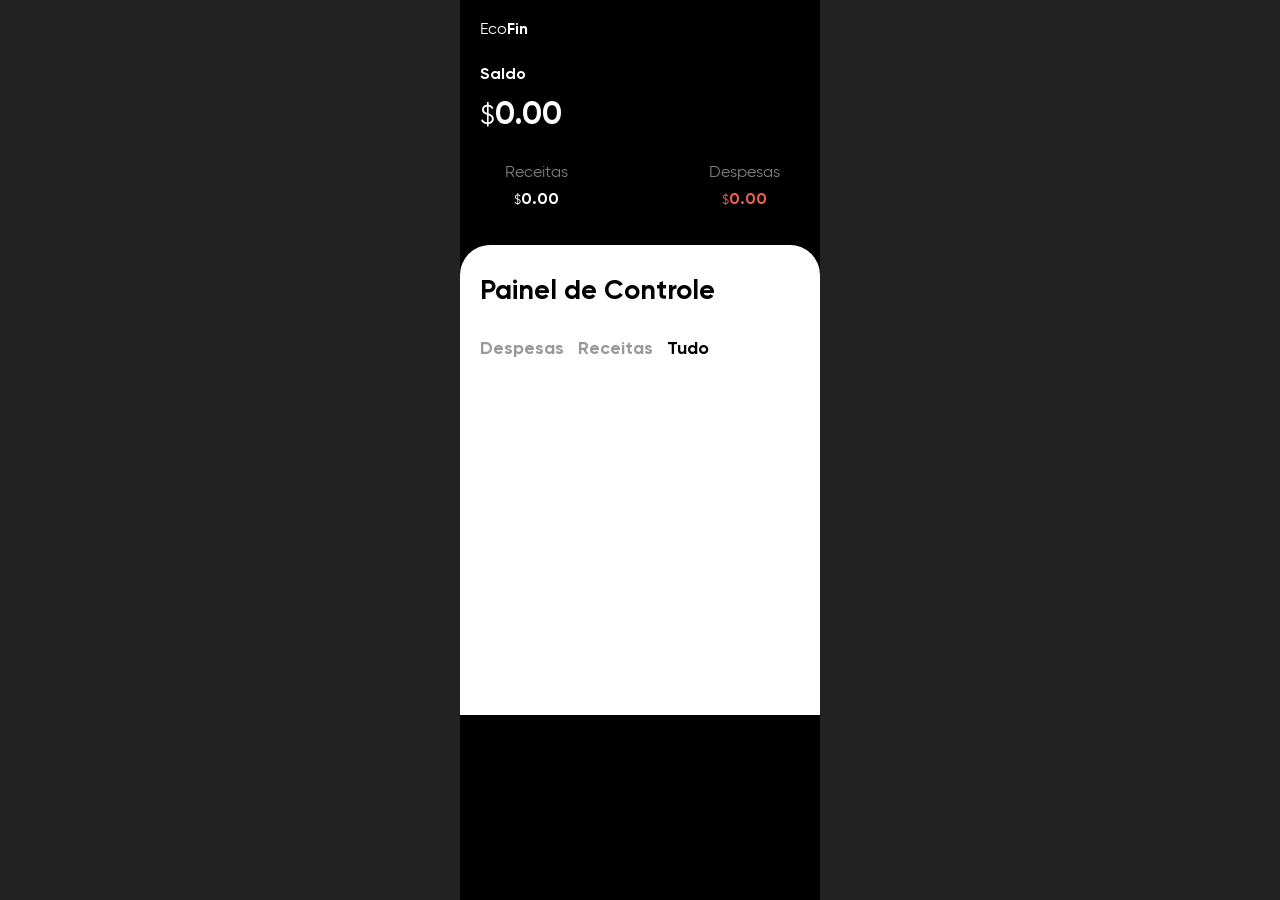
<file: Budget-app-master 1.0/index.html>
<!DOCTYPE html>
<html lang="pt-BR">
  <head>
    <meta charset="UTF-8" />
    <meta http-equiv="X-UA-Compatible" content="IE=edge" />
    <meta name="viewport" content="width=device-width, initial-scale=1.0" />
    <title>EcoFin | Aplicativo de Finanças</title>
    <link href="./style.css" rel="stylesheet" type="text/css" />
  </head>
  <body>
    <div class="budget-container">
      <div class="app-title">
        <a href="">Eco<b>Fin</b></a>
      </div>

      <div class="budget-header">
        <div class="balance">
          <div class="title">Saldo</div>
          <div class="value"><small>R$</small>0</div>
        </div>

        <div class="account">
          <div class="income">
            <div class="title">Receitas</div>
            <div class="income-total"><small>R$</small>0</div>
          </div>

          <div class="chart"></div>

          <div class="outcome">
            <div class="title">Despesas</div>
            <div class="outcome-total"><small>R$</small>0</div>
          </div>
        </div>
      </div>

      <div class="budget-dashboard">
        <div class="dash-title">Painel de Controle</div>

        <div class="toggle">
          <div class="first-tab">Despesas</div>
          <div class="second-tab">Receitas</div>
          <div class="third-tab focus">Tudo</div>
        </div>

        <div class="hide" id="expense">
          <ul class="list"></ul>
          <div class="input">
            <input
              type="text"
              id="expense-title-input"
              name="title"
              placeholder="descrição"
            />
            <input
              type="number"
              id="expense-amount-input"
              name="amount"
              placeholder="R$0"
            />
            <div class="add-expense"><img src="icon/plus.png" alt="+" /></div>
          </div>
        </div>

        <div class="hide" id="income">
          <ul class="list"></ul>
          <div class="input">
            <input
              type="text"
              id="income-title-input"
              name="title"
              placeholder="descrição"
            />
            <input
              type="number"
              id="income-amount-input"
              name="amount"
              placeholder="R$0"
            />
            <div class="add-income"><img src="icon/plus.png" alt="+" /></div>
          </div>
        </div>

        <div id="all">
          <ul class="list"></ul>
        </div>
      </div>
    </div>

    <script src="./chart.js"></script>
    <script src="./budget.js"></script>
  </body>
</html>
</file>
<file: Budget-app-master 1.0/style.css>
@font-face {
  font-family: "Gilroy";
  src: url("font/Gilroy-Regular.woff") format("woff");
  font-weight: bold;
  font-style: normal;
}
@font-face {
  font-family: "Gilroy Bold";
  src: url("font/Gilroy-Bold.woff") format("woff");
  font-weight: bold;
  font-style: normal;
}

body {
  background-color: #222;
  font-family: "Gilroy";
}

* {
  font-family: "Gilroy";
  list-style: none;
  text-decoration: none;
  -webkit-user-select: none;
  -moz-user-select: none;
  -ms-user-select: none;
  user-select: none;
}

/* REMOVE SPINNERS FROM NUMBER INPUT */
/* Chrome, Safari, Edge, Opera */
input::-webkit-outer-spin-button,
input::-webkit-inner-spin-button {
  -webkit-appearance: none;
  margin: 0;
}

/* Firefox */
input[type="number"] {
  -moz-appearance: textfield;
}

.budget-container {
  position: absolute;
  width: 360px;
  height: 100vh;
  top: 50%;
  left: 50%;
  transform: translateX(-50%) translateY(-50%);
  background-color: #000000;
}

.budget-container .app-title {
  margin-top: 20px;
  margin-left: 20px;
}

.budget-container .app-title a {
  color: #fff;
}
.budget-container .app-title a b {
  font-family: "Gilroy Bold";
}

.budget-header {
}

.budget-header .balance {
  margin-top: 25px;
  margin-left: 20px;
}

.budget-header .balance .title {
  color: #fff;
  font-size: 1em;
  font-family: "Gilroy Bold";
}

.budget-header .balance .value {
  color: #fff;
  font-size: 2em;
  margin-top: 10px;
  font-family: "Gilroy Bold";
}

.budget-header .account {
  display: block;
  width: 310px;
  margin: 25px auto 0;
  line-height: 1.7em;
  text-align: center;
}

.budget-header .account .income,
.chart,
.outcome {
  height: 50px;
  display: inline-block;
  width: 100px;
  vertical-align: middle;
}

.budget-header .account .income .title {
  color: #fff;
  opacity: 0.5;
}
.budget-header .account .income .income-total {
  color: #fff;
  font-family: "Gilroy Bold";
}

.budget-header .account .outcome .title {
  color: #fff;
  opacity: 0.5;
}
.budget-header .account .outcome .outcome-total {
  color: #f0624d;
  font-family: "Gilroy Bold";
}

/**************   DASHBOARD    ***********/
.budget-dashboard {
  display: block;
  width: 360px;
  min-height: 470px;
  background-color: #fff;
  margin-top: 35px;
  border-radius: 30px 30px 0 0;
}

.budget-dashboard .dash-title {
  display: inline-block;
  color: #000000;
  font-size: 1.7em;
  margin-left: 20px;
  margin-top: 30px;
  font-family: "Gilroy Bold";
}

.toggle {
  display: block;
  margin-top: 30px;
  margin-left: 20px;
}

.toggle .first-tab,
.second-tab,
.third-tab {
  display: inline-block;
  cursor: pointer;
  font-size: 1.1em;
  color: #000000;
  font-family: "Gilroy Bold";
  opacity: 0.4;
}

.toggle .second-tab,
.third-tab {
  margin-left: 10px;
}

.focus {
  opacity: 1 !important;
}

.hide {
  display: none;
}

.budget-dashboard input {
  /* MAKE INPUT SELECTABLE */
  -webkit-user-select: auto;
  -moz-user-select: auto;
  -ms-user-select: auto;
  user-select: auto;
}

/* ////////// ALL ///////////// */
.budget-dashboard #all {
  width: 360px;
  height: auto;
  position: relative;
}
.budget-dashboard #all ul {
  width: 360px;
  height: 270px;
  list-style: none;
  margin: 0;
  padding: 0;
  margin-top: 20px;
  overflow-x: auto;
}

.budget-dashboard #all ul.list li {
  position: relative;
  font-size: 1em;
}

.budget-dashboard #all ul.list li * {
  display: inline-block;
  height: 30px;
  vertical-align: middle;
}

.budget-dashboard #all ul.list li .entry {
  width: 250px;
  height: auto;
  padding-left: 20px;
  margin-bottom: 10px;
  word-wrap: break-word;
  font-family: "Gilroy Bold";
}

.budget-dashboard #all ul.list li #edit {
  visibility: hidden;
}

.budget-dashboard #all ul.list li #delete {
  position: absolute;
  width: 20px;
  height: 20px;
  right: 20px;
  cursor: pointer;
  background-image: url("icon/trash.png");
  background-size: 20px 20px;
  background-repeat: no-repeat;
}

.budget-dashboard #all ul.list li.income {
}
.budget-dashboard #all ul.list li.expense {
  color: #f0624d;
}

/* //////// EXPENSE ////////// */
.budget-dashboard #expense {
  width: 360px;
  min-height: 339px;
  position: relative;
}

.budget-dashboard #expense .input {
  position: absolute;
  display: block;
  width: 360px;
  bottom: 0;
  border-top: 1px solid #ccc;
}

.budget-dashboard #expense .input * {
  display: inline-block;
  vertical-align: middle;
}

.budget-dashboard #expense .input input#expense-title-input {
  height: 40px;
  width: 150px;
  padding-left: 10px;
  font-size: 1.2em;
  font-family: "Gilroy";
  margin: 5px;
  margin-left: 10px;
  border-radius: 10px 0 0 10px;
  border: none;
}

.budget-dashboard #expense .input input#expense-amount-input {
  height: 40px;
  width: 110px;
  padding-left: 10px;
  font-size: 1.2em;
  font-family: "Gilroy";
  margin: 5px;
  margin-left: -10px;
  border-radius: 0 10px 10px 0;
  border: none;
}

.budget-dashboard #expense .input .add-expense img {
  width: 40px;
  height: 40px;
  cursor: pointer;
}

.budget-dashboard #expense ul {
  width: 360px;
  min-height: 285px;
  list-style: none;
  margin: 0;
  padding: 0;
  margin-top: 20px;
  overflow-x: auto;
}

.budget-dashboard #expense ul.list li {
  position: relative;
  font-size: 1em;
}

.budget-dashboard #expense ul.list li * {
  display: inline-block;
  height: 30px;
  vertical-align: middle;
}

.budget-dashboard #expense ul.list li .entry {
  width: 250px;
  height: auto;
  padding-left: 20px;
  margin-bottom: 10px;
  word-wrap: break-word;
  font-family: "Gilroy Bold";
  color: #f0624d;
}

.budget-dashboard #expense ul.list li #edit {
  position: absolute;
  width: 20px;
  height: 20px;
  right: 50px;
  cursor: pointer;
  background-image: url("icon/edit.png");
  background-size: 20px 20px;
  background-repeat: no-repeat;
}

.budget-dashboard #expense ul.list li #delete {
  position: absolute;
  width: 20px;
  height: 20px;
  right: 20px;
  cursor: pointer;
  background-image: url("icon/trash.png");
  background-size: 20px 20px;
  background-repeat: no-repeat;
}

/* /////// INCOME //////// */
.budget-dashboard #income {
  width: 360px;
  min-height: 339px;
  position: relative;
}

.budget-dashboard #income .input {
  position: absolute;
  display: block;
  width: 360px;
  bottom: 0;
  border-top: 1px solid #ccc;
}

.budget-dashboard #income .input * {
  display: inline-block;
  vertical-align: middle;
}

.budget-dashboard #income .input input#income-title-input {
  height: 40px;
  width: 150px;
  padding-left: 10px;
  font-size: 1.2em;
  font-family: "Gilroy";
  margin: 5px;
  margin-left: 10px;
  border-radius: 10px 0 0 10px;
  border: none;
}

.budget-dashboard #income .input input#income-amount-input {
  height: 40px;
  width: 110px;
  padding-left: 10px;
  font-size: 1.2em;
  font-family: "Gilroy";
  margin: 5px;
  margin-left: -10px;
  border-radius: 0 10px 10px 0;
  border: none;
}

.budget-dashboard #income .input .add-income img {
  width: 40px;
  height: 40px;
  cursor: pointer;
}

.budget-dashboard #income ul {
  width: 360px;
  height: auto;
  list-style: none;
  margin: 0;
  padding: 0;
  margin-top: 20px;
  overflow-x: auto;
}

.budget-dashboard #income ul.list li {
  position: relative;
  font-size: 1em;
}

.budget-dashboard #income ul.list li * {
  display: inline-block;
  height: 30px;
  vertical-align: middle;
}

.budget-dashboard #income ul.list li .entry {
  width: 250px;
  height: auto;
  padding-left: 20px;
  margin-bottom: 10px;
  word-wrap: break-word;
  font-family: "Gilroy Bold";
}

.budget-dashboard #income ul.list li #edit {
  position: absolute;
  width: 20px;
  height: 20px;
  right: 50px;
  cursor: pointer;
  background-image: url("icon/edit.png");
  background-size: 20px 20px;
  background-repeat: no-repeat;
}

.budget-dashboard #income ul.list li #delete {
  position: absolute;
  width: 20px;
  height: 20px;
  right: 20px;
  cursor: pointer;
  background-image: url("icon/trash.png");
  background-size: 20px 20px;
  background-repeat: no-repeat;
}
</file>
